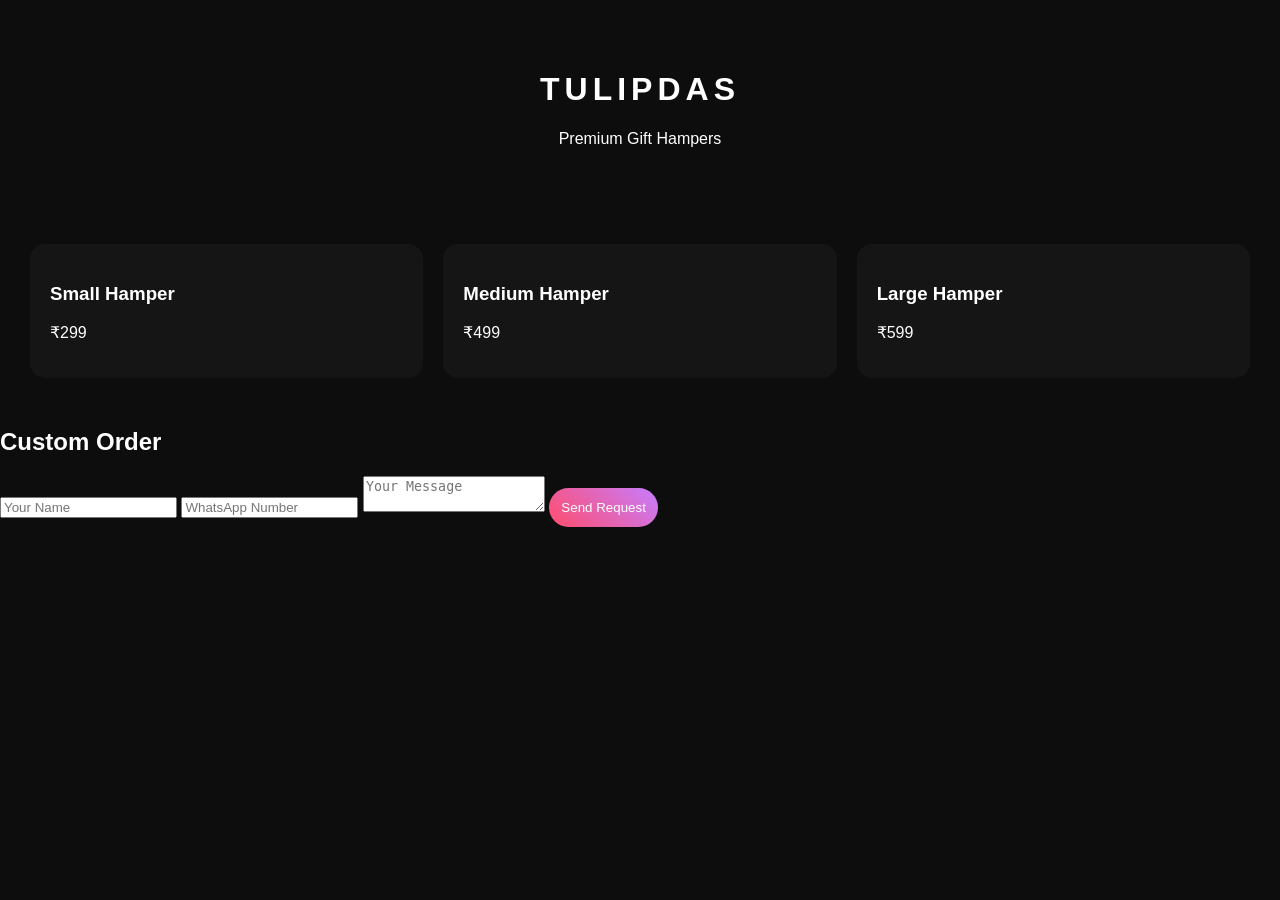
<file: tulipdash/index.html>
<!DOCTYPE html>
<html lang="en">

<head>
    <meta charset="UTF-8">
    <meta name="viewport" content="width=device-width, initial-scale=1.0">
    <title>Tulipdas | Premium Gift Hampers</title>
    <link rel="stylesheet" href="assets/css/style.css">
</head>

<body>

    <header>
        <h1>TULIPDAS</h1>
        <p>Premium Gift Hampers</p>
    </header>

    <section id="products"></section>

    <section id="order">
        <h2>Custom Order</h2>
        <form id="orderForm">
            <input type="text" placeholder="Your Name" name="name" required>
            <input type="tel" placeholder="WhatsApp Number" name="phone" required>
            <textarea placeholder="Your Message" name="message"></textarea>
            <button type="submit">Send Request</button>
        </form>
    </section>

    <script src="assets/js/main.js"></script>
</body>

</html>
</file>
<file: tulipdash/assets/css/style.css>
body {
    margin: 0;
    font-family: 'Poppins', sans-serif;
    background: #0d0d0d;
    color: #fff;
}

header {
    text-align: center;
    padding: 50px;
}

header h1 {
    letter-spacing: 5px;
}

#products {
    display: grid;
    grid-template-columns: repeat(auto-fit, minmax(250px, 1fr));
    gap: 20px;
    padding: 30px;
}

.card {
    background: #151515;
    padding: 20px;
    border-radius: 15px;
    transition: 0.3s;
}

.card:hover {
    transform: translateY(-8px);
}

button {
    background: linear-gradient(45deg, #ff4d6d, #c77dff);
    border: none;
    padding: 12px;
    border-radius: 25px;
    color: white;
    cursor: pointer;
}
</file>
